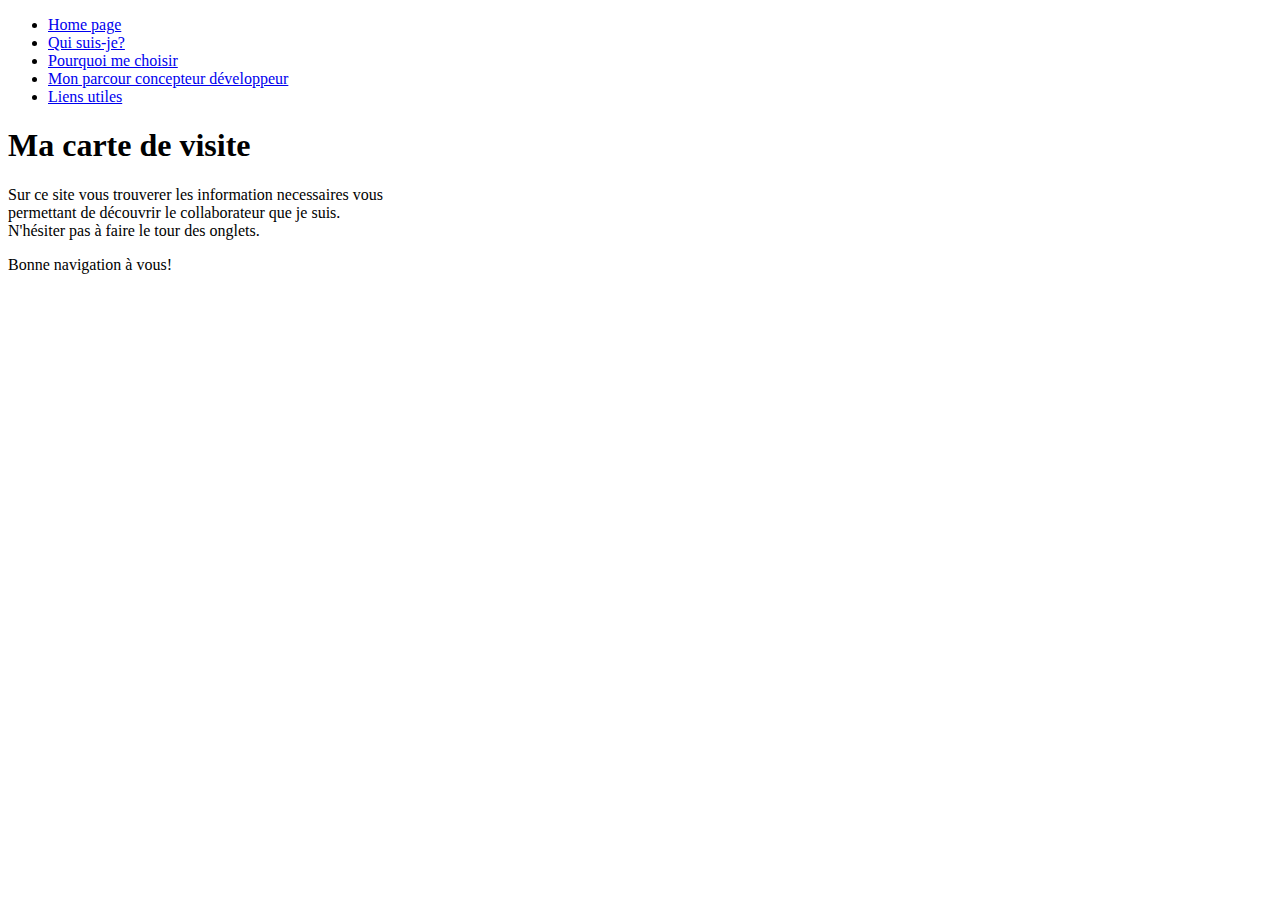
<file: index.html>
<!DOCTYPE html>
<html>
<head>
  <title>Ma carte de visite</title>
  
</head>
<body>


<ul class="navbar">
  <li><a href="index.html">Home page</a>
  <li><a href="qui_suis_je?.html">Qui suis-je?</a>
  <li><a href="pourquoi_me_choisir?.html">Pourquoi me choisir</a>
  <li><a href="mon_parcour_concepteur_developpeur.html">Mon parcour concepteur développeur</a>
  <li><a href="liens_utiles.html">Liens utiles</a>
</ul>
  
  <h1> Ma carte de visite</h1>
  <p>Sur ce site vous trouverer les information necessaires vous<br>
permettant de découvrir le collaborateur que je suis.<br>
N'hésiter pas à faire le tour des onglets.<br>
   <p> Bonne navigation à vous!<br>
</file>
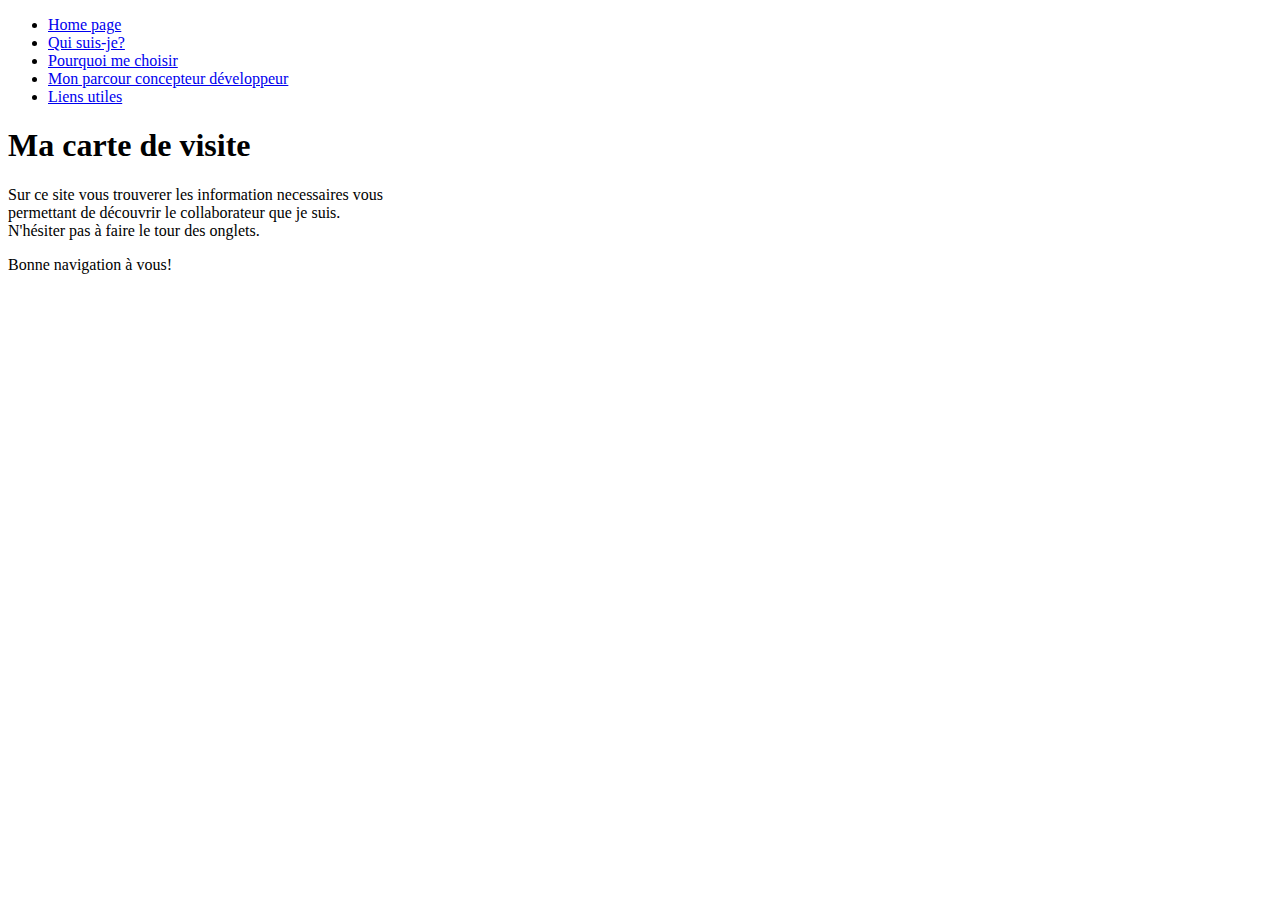
<file: acceuil.html>
<!DOCTYPE html>
<html>
<head>
  <title>Ma carte de visite</title>
  
</head>
<body>


<ul class="navbar">
  <li><a href="index.html">Home page</a>
  <li><a href="qui suis-je?.html">Qui suis-je?</a>
  <li><a href="pourquoi me choisir?.html">Pourquoi me choisir</a>
  <li><a href="mon parcour concepteur developpeur.html">Mon parcour concepteur développeur</a>
  <li><a href="liens utiles.html">Liens utiles</a>
</ul>
  
  <h1> Ma carte de visite</h1>
  <p>Sur ce site vous trouverer les information necessaires vous<br>
permettant de découvrir le collaborateur que je suis.<br>
N'hésiter pas à faire le tour des onglets.<br>
   <p> Bonne navigation à vous!<br>
</file>
